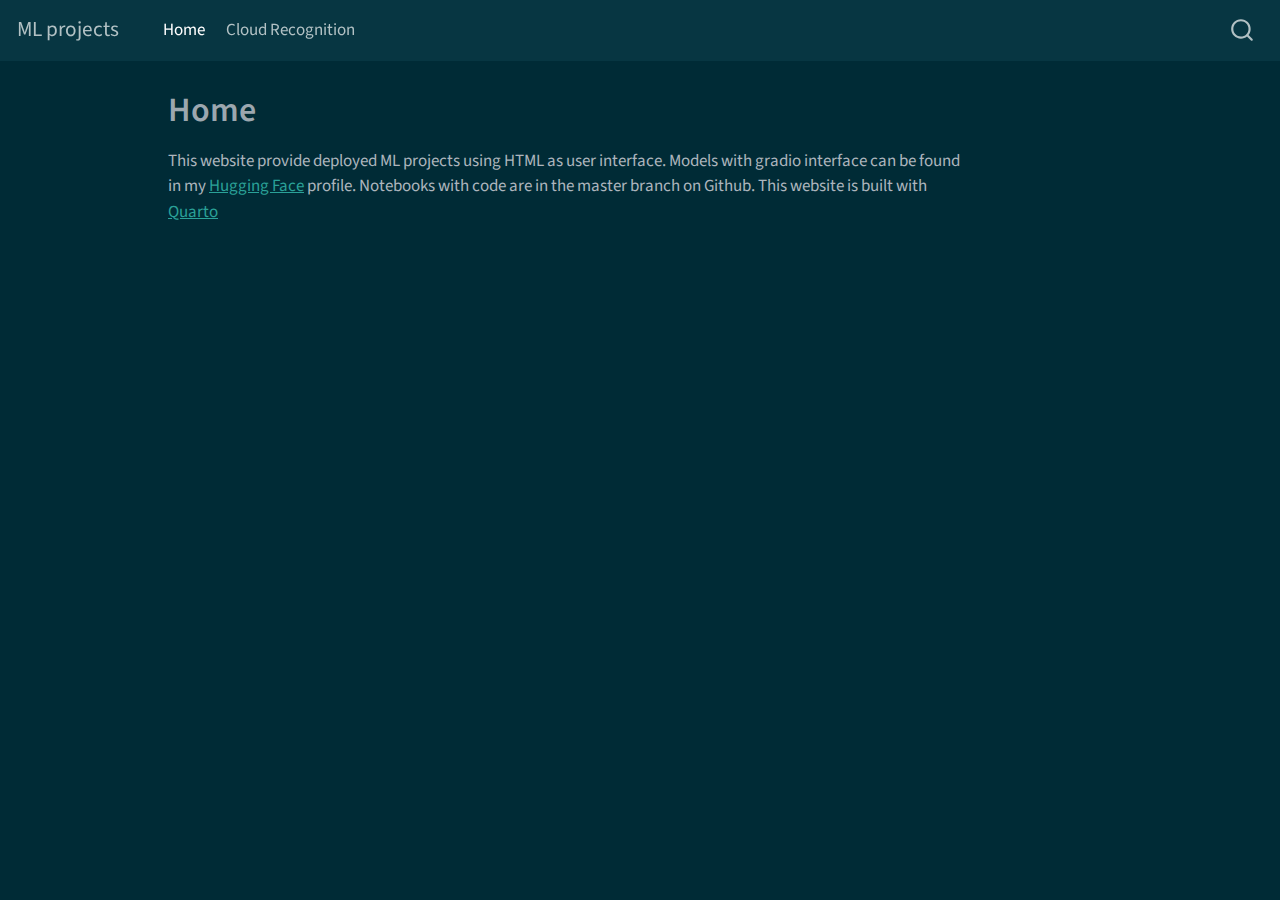
<file: docs/index.html>
<!DOCTYPE html>
<html xmlns="http://www.w3.org/1999/xhtml" lang="en" xml:lang="en"><head>

<meta charset="utf-8">
<meta name="generator" content="quarto-1.3.340">

<meta name="viewport" content="width=device-width, initial-scale=1.0, user-scalable=yes">


<title>ML projects - Home</title>
<style>
code{white-space: pre-wrap;}
span.smallcaps{font-variant: small-caps;}
div.columns{display: flex; gap: min(4vw, 1.5em);}
div.column{flex: auto; overflow-x: auto;}
div.hanging-indent{margin-left: 1.5em; text-indent: -1.5em;}
ul.task-list{list-style: none;}
ul.task-list li input[type="checkbox"] {
  width: 0.8em;
  margin: 0 0.8em 0.2em -1em; /* quarto-specific, see https://github.com/quarto-dev/quarto-cli/issues/4556 */ 
  vertical-align: middle;
}
</style>


<script src="site_libs/quarto-nav/quarto-nav.js"></script>
<script src="site_libs/quarto-nav/headroom.min.js"></script>
<script src="site_libs/clipboard/clipboard.min.js"></script>
<script src="site_libs/quarto-search/autocomplete.umd.js"></script>
<script src="site_libs/quarto-search/fuse.min.js"></script>
<script src="site_libs/quarto-search/quarto-search.js"></script>
<meta name="quarto:offset" content="./">
<script src="site_libs/quarto-html/quarto.js"></script>
<script src="site_libs/quarto-html/popper.min.js"></script>
<script src="site_libs/quarto-html/tippy.umd.min.js"></script>
<script src="site_libs/quarto-html/anchor.min.js"></script>
<link href="site_libs/quarto-html/tippy.css" rel="stylesheet">
<link href="site_libs/quarto-html/quarto-syntax-highlighting-dark.css" rel="stylesheet" id="quarto-text-highlighting-styles">
<script src="site_libs/bootstrap/bootstrap.min.js"></script>
<link href="site_libs/bootstrap/bootstrap-icons.css" rel="stylesheet">
<link href="site_libs/bootstrap/bootstrap.min.css" rel="stylesheet" id="quarto-bootstrap" data-mode="dark">
<script id="quarto-search-options" type="application/json">{
  "location": "navbar",
  "copy-button": false,
  "collapse-after": 3,
  "panel-placement": "end",
  "type": "overlay",
  "limit": 20,
  "language": {
    "search-no-results-text": "No results",
    "search-matching-documents-text": "matching documents",
    "search-copy-link-title": "Copy link to search",
    "search-hide-matches-text": "Hide additional matches",
    "search-more-match-text": "more match in this document",
    "search-more-matches-text": "more matches in this document",
    "search-clear-button-title": "Clear",
    "search-detached-cancel-button-title": "Cancel",
    "search-submit-button-title": "Submit"
  }
}</script>


<link rel="stylesheet" href="styles.css">
</head>

<body class="nav-fixed">

<div id="quarto-search-results"></div>
  <header id="quarto-header" class="headroom fixed-top">
    <nav class="navbar navbar-expand-lg navbar-dark ">
      <div class="navbar-container container-fluid">
      <div class="navbar-brand-container">
    <a class="navbar-brand" href="./index.html">
    <span class="navbar-title">ML projects</span>
    </a>
  </div>
            <div id="quarto-search" class="" title="Search"></div>
          <button class="navbar-toggler" type="button" data-bs-toggle="collapse" data-bs-target="#navbarCollapse" aria-controls="navbarCollapse" aria-expanded="false" aria-label="Toggle navigation" onclick="if (window.quartoToggleHeadroom) { window.quartoToggleHeadroom(); }">
  <span class="navbar-toggler-icon"></span>
</button>
          <div class="collapse navbar-collapse" id="navbarCollapse">
            <ul class="navbar-nav navbar-nav-scroll me-auto">
  <li class="nav-item">
    <a class="nav-link active" href="./index.html" rel="" target="" aria-current="page">
 <span class="menu-text">Home</span></a>
  </li>  
  <li class="nav-item">
    <a class="nav-link" href="./cloudrecognition.html" rel="" target="">
 <span class="menu-text">Cloud Recognition</span></a>
  </li>  
</ul>
            <div class="quarto-navbar-tools ms-auto">
</div>
          </div> <!-- /navcollapse -->
      </div> <!-- /container-fluid -->
    </nav>
</header>
<!-- content -->
<div id="quarto-content" class="quarto-container page-columns page-rows-contents page-layout-article page-navbar">
<!-- sidebar -->
<!-- margin-sidebar -->
    <div id="quarto-margin-sidebar" class="sidebar margin-sidebar">
        
    </div>
<!-- main -->
<main class="content" id="quarto-document-content">

<header id="title-block-header" class="quarto-title-block default">
<div class="quarto-title">
<h1 class="title">Home</h1>
</div>



<div class="quarto-title-meta">

    
  
    
  </div>
  

</header>

<p>This website provide deployed ML projects using HTML as user interface. Models with gradio interface can be found in my <a href="https://huggingface.co/spaces/TATAbox">Hugging Face</a> profile. Notebooks with code are in the master branch on Github. This website is built with <a href="https://quarto.org/">Quarto</a></p>



</main> <!-- /main -->
<script id="quarto-html-after-body" type="application/javascript">
window.document.addEventListener("DOMContentLoaded", function (event) {
  const toggleBodyColorMode = (bsSheetEl) => {
    const mode = bsSheetEl.getAttribute("data-mode");
    const bodyEl = window.document.querySelector("body");
    if (mode === "dark") {
      bodyEl.classList.add("quarto-dark");
      bodyEl.classList.remove("quarto-light");
    } else {
      bodyEl.classList.add("quarto-light");
      bodyEl.classList.remove("quarto-dark");
    }
  }
  const toggleBodyColorPrimary = () => {
    const bsSheetEl = window.document.querySelector("link#quarto-bootstrap");
    if (bsSheetEl) {
      toggleBodyColorMode(bsSheetEl);
    }
  }
  toggleBodyColorPrimary();  
  const icon = "";
  const anchorJS = new window.AnchorJS();
  anchorJS.options = {
    placement: 'right',
    icon: icon
  };
  anchorJS.add('.anchored');
  const isCodeAnnotation = (el) => {
    for (const clz of el.classList) {
      if (clz.startsWith('code-annotation-')) {                     
        return true;
      }
    }
    return false;
  }
  const clipboard = new window.ClipboardJS('.code-copy-button', {
    text: function(trigger) {
      const codeEl = trigger.previousElementSibling.cloneNode(true);
      for (const childEl of codeEl.children) {
        if (isCodeAnnotation(childEl)) {
          childEl.remove();
        }
      }
      return codeEl.innerText;
    }
  });
  clipboard.on('success', function(e) {
    // button target
    const button = e.trigger;
    // don't keep focus
    button.blur();
    // flash "checked"
    button.classList.add('code-copy-button-checked');
    var currentTitle = button.getAttribute("title");
    button.setAttribute("title", "Copied!");
    let tooltip;
    if (window.bootstrap) {
      button.setAttribute("data-bs-toggle", "tooltip");
      button.setAttribute("data-bs-placement", "left");
      button.setAttribute("data-bs-title", "Copied!");
      tooltip = new bootstrap.Tooltip(button, 
        { trigger: "manual", 
          customClass: "code-copy-button-tooltip",
          offset: [0, -8]});
      tooltip.show();    
    }
    setTimeout(function() {
      if (tooltip) {
        tooltip.hide();
        button.removeAttribute("data-bs-title");
        button.removeAttribute("data-bs-toggle");
        button.removeAttribute("data-bs-placement");
      }
      button.setAttribute("title", currentTitle);
      button.classList.remove('code-copy-button-checked');
    }, 1000);
    // clear code selection
    e.clearSelection();
  });
  function tippyHover(el, contentFn) {
    const config = {
      allowHTML: true,
      content: contentFn,
      maxWidth: 500,
      delay: 100,
      arrow: false,
      appendTo: function(el) {
          return el.parentElement;
      },
      interactive: true,
      interactiveBorder: 10,
      theme: 'quarto',
      placement: 'bottom-start'
    };
    window.tippy(el, config); 
  }
  const noterefs = window.document.querySelectorAll('a[role="doc-noteref"]');
  for (var i=0; i<noterefs.length; i++) {
    const ref = noterefs[i];
    tippyHover(ref, function() {
      // use id or data attribute instead here
      let href = ref.getAttribute('data-footnote-href') || ref.getAttribute('href');
      try { href = new URL(href).hash; } catch {}
      const id = href.replace(/^#\/?/, "");
      const note = window.document.getElementById(id);
      return note.innerHTML;
    });
  }
      let selectedAnnoteEl;
      const selectorForAnnotation = ( cell, annotation) => {
        let cellAttr = 'data-code-cell="' + cell + '"';
        let lineAttr = 'data-code-annotation="' +  annotation + '"';
        const selector = 'span[' + cellAttr + '][' + lineAttr + ']';
        return selector;
      }
      const selectCodeLines = (annoteEl) => {
        const doc = window.document;
        const targetCell = annoteEl.getAttribute("data-target-cell");
        const targetAnnotation = annoteEl.getAttribute("data-target-annotation");
        const annoteSpan = window.document.querySelector(selectorForAnnotation(targetCell, targetAnnotation));
        const lines = annoteSpan.getAttribute("data-code-lines").split(",");
        const lineIds = lines.map((line) => {
          return targetCell + "-" + line;
        })
        let top = null;
        let height = null;
        let parent = null;
        if (lineIds.length > 0) {
            //compute the position of the single el (top and bottom and make a div)
            const el = window.document.getElementById(lineIds[0]);
            top = el.offsetTop;
            height = el.offsetHeight;
            parent = el.parentElement.parentElement;
          if (lineIds.length > 1) {
            const lastEl = window.document.getElementById(lineIds[lineIds.length - 1]);
            const bottom = lastEl.offsetTop + lastEl.offsetHeight;
            height = bottom - top;
          }
          if (top !== null && height !== null && parent !== null) {
            // cook up a div (if necessary) and position it 
            let div = window.document.getElementById("code-annotation-line-highlight");
            if (div === null) {
              div = window.document.createElement("div");
              div.setAttribute("id", "code-annotation-line-highlight");
              div.style.position = 'absolute';
              parent.appendChild(div);
            }
            div.style.top = top - 2 + "px";
            div.style.height = height + 4 + "px";
            let gutterDiv = window.document.getElementById("code-annotation-line-highlight-gutter");
            if (gutterDiv === null) {
              gutterDiv = window.document.createElement("div");
              gutterDiv.setAttribute("id", "code-annotation-line-highlight-gutter");
              gutterDiv.style.position = 'absolute';
              const codeCell = window.document.getElementById(targetCell);
              const gutter = codeCell.querySelector('.code-annotation-gutter');
              gutter.appendChild(gutterDiv);
            }
            gutterDiv.style.top = top - 2 + "px";
            gutterDiv.style.height = height + 4 + "px";
          }
          selectedAnnoteEl = annoteEl;
        }
      };
      const unselectCodeLines = () => {
        const elementsIds = ["code-annotation-line-highlight", "code-annotation-line-highlight-gutter"];
        elementsIds.forEach((elId) => {
          const div = window.document.getElementById(elId);
          if (div) {
            div.remove();
          }
        });
        selectedAnnoteEl = undefined;
      };
      // Attach click handler to the DT
      const annoteDls = window.document.querySelectorAll('dt[data-target-cell]');
      for (const annoteDlNode of annoteDls) {
        annoteDlNode.addEventListener('click', (event) => {
          const clickedEl = event.target;
          if (clickedEl !== selectedAnnoteEl) {
            unselectCodeLines();
            const activeEl = window.document.querySelector('dt[data-target-cell].code-annotation-active');
            if (activeEl) {
              activeEl.classList.remove('code-annotation-active');
            }
            selectCodeLines(clickedEl);
            clickedEl.classList.add('code-annotation-active');
          } else {
            // Unselect the line
            unselectCodeLines();
            clickedEl.classList.remove('code-annotation-active');
          }
        });
      }
  const findCites = (el) => {
    const parentEl = el.parentElement;
    if (parentEl) {
      const cites = parentEl.dataset.cites;
      if (cites) {
        return {
          el,
          cites: cites.split(' ')
        };
      } else {
        return findCites(el.parentElement)
      }
    } else {
      return undefined;
    }
  };
  var bibliorefs = window.document.querySelectorAll('a[role="doc-biblioref"]');
  for (var i=0; i<bibliorefs.length; i++) {
    const ref = bibliorefs[i];
    const citeInfo = findCites(ref);
    if (citeInfo) {
      tippyHover(citeInfo.el, function() {
        var popup = window.document.createElement('div');
        citeInfo.cites.forEach(function(cite) {
          var citeDiv = window.document.createElement('div');
          citeDiv.classList.add('hanging-indent');
          citeDiv.classList.add('csl-entry');
          var biblioDiv = window.document.getElementById('ref-' + cite);
          if (biblioDiv) {
            citeDiv.innerHTML = biblioDiv.innerHTML;
          }
          popup.appendChild(citeDiv);
        });
        return popup.innerHTML;
      });
    }
  }
});
</script>
</div> <!-- /content -->



</body></html>
</file>
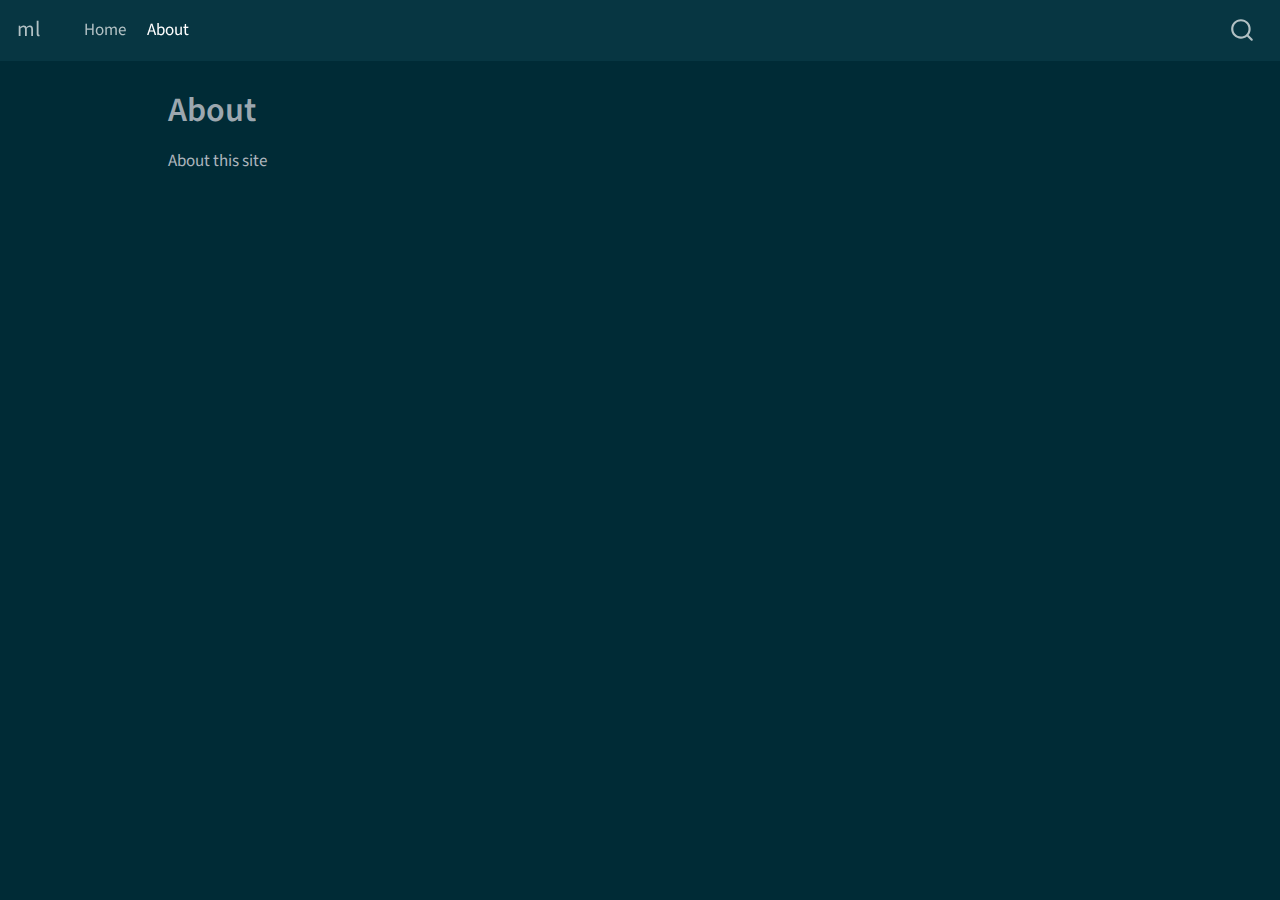
<file: docs/about.html>
<!DOCTYPE html>
<html xmlns="http://www.w3.org/1999/xhtml" lang="en" xml:lang="en"><head>

<meta charset="utf-8">
<meta name="generator" content="quarto-1.3.340">

<meta name="viewport" content="width=device-width, initial-scale=1.0, user-scalable=yes">


<title>ml - About</title>
<style>
code{white-space: pre-wrap;}
span.smallcaps{font-variant: small-caps;}
div.columns{display: flex; gap: min(4vw, 1.5em);}
div.column{flex: auto; overflow-x: auto;}
div.hanging-indent{margin-left: 1.5em; text-indent: -1.5em;}
ul.task-list{list-style: none;}
ul.task-list li input[type="checkbox"] {
  width: 0.8em;
  margin: 0 0.8em 0.2em -1em; /* quarto-specific, see https://github.com/quarto-dev/quarto-cli/issues/4556 */ 
  vertical-align: middle;
}
</style>


<script src="site_libs/quarto-nav/quarto-nav.js"></script>
<script src="site_libs/quarto-nav/headroom.min.js"></script>
<script src="site_libs/clipboard/clipboard.min.js"></script>
<script src="site_libs/quarto-search/autocomplete.umd.js"></script>
<script src="site_libs/quarto-search/fuse.min.js"></script>
<script src="site_libs/quarto-search/quarto-search.js"></script>
<meta name="quarto:offset" content="./">
<script src="site_libs/quarto-html/quarto.js"></script>
<script src="site_libs/quarto-html/popper.min.js"></script>
<script src="site_libs/quarto-html/tippy.umd.min.js"></script>
<script src="site_libs/quarto-html/anchor.min.js"></script>
<link href="site_libs/quarto-html/tippy.css" rel="stylesheet">
<link href="site_libs/quarto-html/quarto-syntax-highlighting.css" rel="stylesheet" id="quarto-text-highlighting-styles">
<script src="site_libs/bootstrap/bootstrap.min.js"></script>
<link href="site_libs/bootstrap/bootstrap-icons.css" rel="stylesheet">
<link href="site_libs/bootstrap/bootstrap.min.css" rel="stylesheet" id="quarto-bootstrap" data-mode="light">
<script id="quarto-search-options" type="application/json">{
  "location": "navbar",
  "copy-button": false,
  "collapse-after": 3,
  "panel-placement": "end",
  "type": "overlay",
  "limit": 20,
  "language": {
    "search-no-results-text": "No results",
    "search-matching-documents-text": "matching documents",
    "search-copy-link-title": "Copy link to search",
    "search-hide-matches-text": "Hide additional matches",
    "search-more-match-text": "more match in this document",
    "search-more-matches-text": "more matches in this document",
    "search-clear-button-title": "Clear",
    "search-detached-cancel-button-title": "Cancel",
    "search-submit-button-title": "Submit"
  }
}</script>


<link rel="stylesheet" href="styles.css">
</head>

<body class="nav-fixed">

<div id="quarto-search-results"></div>
  <header id="quarto-header" class="headroom fixed-top">
    <nav class="navbar navbar-expand-lg navbar-dark ">
      <div class="navbar-container container-fluid">
      <div class="navbar-brand-container">
    <a class="navbar-brand" href="./index.html">
    <span class="navbar-title">ml</span>
    </a>
  </div>
            <div id="quarto-search" class="" title="Search"></div>
          <button class="navbar-toggler" type="button" data-bs-toggle="collapse" data-bs-target="#navbarCollapse" aria-controls="navbarCollapse" aria-expanded="false" aria-label="Toggle navigation" onclick="if (window.quartoToggleHeadroom) { window.quartoToggleHeadroom(); }">
  <span class="navbar-toggler-icon"></span>
</button>
          <div class="collapse navbar-collapse" id="navbarCollapse">
            <ul class="navbar-nav navbar-nav-scroll me-auto">
  <li class="nav-item">
    <a class="nav-link" href="./index.html" rel="" target="">
 <span class="menu-text">Home</span></a>
  </li>  
  <li class="nav-item">
    <a class="nav-link active" href="./about.html" rel="" target="" aria-current="page">
 <span class="menu-text">About</span></a>
  </li>  
</ul>
            <div class="quarto-navbar-tools ms-auto">
</div>
          </div> <!-- /navcollapse -->
      </div> <!-- /container-fluid -->
    </nav>
</header>
<!-- content -->
<div id="quarto-content" class="quarto-container page-columns page-rows-contents page-layout-article page-navbar">
<!-- sidebar -->
<!-- margin-sidebar -->
    <div id="quarto-margin-sidebar" class="sidebar margin-sidebar">
        
    </div>
<!-- main -->
<main class="content" id="quarto-document-content">

<header id="title-block-header" class="quarto-title-block default">
<div class="quarto-title">
<h1 class="title">About</h1>
</div>



<div class="quarto-title-meta">

    
  
    
  </div>
  

</header>

<p>About this site</p>



</main> <!-- /main -->
<script id="quarto-html-after-body" type="application/javascript">
window.document.addEventListener("DOMContentLoaded", function (event) {
  const toggleBodyColorMode = (bsSheetEl) => {
    const mode = bsSheetEl.getAttribute("data-mode");
    const bodyEl = window.document.querySelector("body");
    if (mode === "dark") {
      bodyEl.classList.add("quarto-dark");
      bodyEl.classList.remove("quarto-light");
    } else {
      bodyEl.classList.add("quarto-light");
      bodyEl.classList.remove("quarto-dark");
    }
  }
  const toggleBodyColorPrimary = () => {
    const bsSheetEl = window.document.querySelector("link#quarto-bootstrap");
    if (bsSheetEl) {
      toggleBodyColorMode(bsSheetEl);
    }
  }
  toggleBodyColorPrimary();  
  const icon = "";
  const anchorJS = new window.AnchorJS();
  anchorJS.options = {
    placement: 'right',
    icon: icon
  };
  anchorJS.add('.anchored');
  const isCodeAnnotation = (el) => {
    for (const clz of el.classList) {
      if (clz.startsWith('code-annotation-')) {                     
        return true;
      }
    }
    return false;
  }
  const clipboard = new window.ClipboardJS('.code-copy-button', {
    text: function(trigger) {
      const codeEl = trigger.previousElementSibling.cloneNode(true);
      for (const childEl of codeEl.children) {
        if (isCodeAnnotation(childEl)) {
          childEl.remove();
        }
      }
      return codeEl.innerText;
    }
  });
  clipboard.on('success', function(e) {
    // button target
    const button = e.trigger;
    // don't keep focus
    button.blur();
    // flash "checked"
    button.classList.add('code-copy-button-checked');
    var currentTitle = button.getAttribute("title");
    button.setAttribute("title", "Copied!");
    let tooltip;
    if (window.bootstrap) {
      button.setAttribute("data-bs-toggle", "tooltip");
      button.setAttribute("data-bs-placement", "left");
      button.setAttribute("data-bs-title", "Copied!");
      tooltip = new bootstrap.Tooltip(button, 
        { trigger: "manual", 
          customClass: "code-copy-button-tooltip",
          offset: [0, -8]});
      tooltip.show();    
    }
    setTimeout(function() {
      if (tooltip) {
        tooltip.hide();
        button.removeAttribute("data-bs-title");
        button.removeAttribute("data-bs-toggle");
        button.removeAttribute("data-bs-placement");
      }
      button.setAttribute("title", currentTitle);
      button.classList.remove('code-copy-button-checked');
    }, 1000);
    // clear code selection
    e.clearSelection();
  });
  function tippyHover(el, contentFn) {
    const config = {
      allowHTML: true,
      content: contentFn,
      maxWidth: 500,
      delay: 100,
      arrow: false,
      appendTo: function(el) {
          return el.parentElement;
      },
      interactive: true,
      interactiveBorder: 10,
      theme: 'quarto',
      placement: 'bottom-start'
    };
    window.tippy(el, config); 
  }
  const noterefs = window.document.querySelectorAll('a[role="doc-noteref"]');
  for (var i=0; i<noterefs.length; i++) {
    const ref = noterefs[i];
    tippyHover(ref, function() {
      // use id or data attribute instead here
      let href = ref.getAttribute('data-footnote-href') || ref.getAttribute('href');
      try { href = new URL(href).hash; } catch {}
      const id = href.replace(/^#\/?/, "");
      const note = window.document.getElementById(id);
      return note.innerHTML;
    });
  }
      let selectedAnnoteEl;
      const selectorForAnnotation = ( cell, annotation) => {
        let cellAttr = 'data-code-cell="' + cell + '"';
        let lineAttr = 'data-code-annotation="' +  annotation + '"';
        const selector = 'span[' + cellAttr + '][' + lineAttr + ']';
        return selector;
      }
      const selectCodeLines = (annoteEl) => {
        const doc = window.document;
        const targetCell = annoteEl.getAttribute("data-target-cell");
        const targetAnnotation = annoteEl.getAttribute("data-target-annotation");
        const annoteSpan = window.document.querySelector(selectorForAnnotation(targetCell, targetAnnotation));
        const lines = annoteSpan.getAttribute("data-code-lines").split(",");
        const lineIds = lines.map((line) => {
          return targetCell + "-" + line;
        })
        let top = null;
        let height = null;
        let parent = null;
        if (lineIds.length > 0) {
            //compute the position of the single el (top and bottom and make a div)
            const el = window.document.getElementById(lineIds[0]);
            top = el.offsetTop;
            height = el.offsetHeight;
            parent = el.parentElement.parentElement;
          if (lineIds.length > 1) {
            const lastEl = window.document.getElementById(lineIds[lineIds.length - 1]);
            const bottom = lastEl.offsetTop + lastEl.offsetHeight;
            height = bottom - top;
          }
          if (top !== null && height !== null && parent !== null) {
            // cook up a div (if necessary) and position it 
            let div = window.document.getElementById("code-annotation-line-highlight");
            if (div === null) {
              div = window.document.createElement("div");
              div.setAttribute("id", "code-annotation-line-highlight");
              div.style.position = 'absolute';
              parent.appendChild(div);
            }
            div.style.top = top - 2 + "px";
            div.style.height = height + 4 + "px";
            let gutterDiv = window.document.getElementById("code-annotation-line-highlight-gutter");
            if (gutterDiv === null) {
              gutterDiv = window.document.createElement("div");
              gutterDiv.setAttribute("id", "code-annotation-line-highlight-gutter");
              gutterDiv.style.position = 'absolute';
              const codeCell = window.document.getElementById(targetCell);
              const gutter = codeCell.querySelector('.code-annotation-gutter');
              gutter.appendChild(gutterDiv);
            }
            gutterDiv.style.top = top - 2 + "px";
            gutterDiv.style.height = height + 4 + "px";
          }
          selectedAnnoteEl = annoteEl;
        }
      };
      const unselectCodeLines = () => {
        const elementsIds = ["code-annotation-line-highlight", "code-annotation-line-highlight-gutter"];
        elementsIds.forEach((elId) => {
          const div = window.document.getElementById(elId);
          if (div) {
            div.remove();
          }
        });
        selectedAnnoteEl = undefined;
      };
      // Attach click handler to the DT
      const annoteDls = window.document.querySelectorAll('dt[data-target-cell]');
      for (const annoteDlNode of annoteDls) {
        annoteDlNode.addEventListener('click', (event) => {
          const clickedEl = event.target;
          if (clickedEl !== selectedAnnoteEl) {
            unselectCodeLines();
            const activeEl = window.document.querySelector('dt[data-target-cell].code-annotation-active');
            if (activeEl) {
              activeEl.classList.remove('code-annotation-active');
            }
            selectCodeLines(clickedEl);
            clickedEl.classList.add('code-annotation-active');
          } else {
            // Unselect the line
            unselectCodeLines();
            clickedEl.classList.remove('code-annotation-active');
          }
        });
      }
  const findCites = (el) => {
    const parentEl = el.parentElement;
    if (parentEl) {
      const cites = parentEl.dataset.cites;
      if (cites) {
        return {
          el,
          cites: cites.split(' ')
        };
      } else {
        return findCites(el.parentElement)
      }
    } else {
      return undefined;
    }
  };
  var bibliorefs = window.document.querySelectorAll('a[role="doc-biblioref"]');
  for (var i=0; i<bibliorefs.length; i++) {
    const ref = bibliorefs[i];
    const citeInfo = findCites(ref);
    if (citeInfo) {
      tippyHover(citeInfo.el, function() {
        var popup = window.document.createElement('div');
        citeInfo.cites.forEach(function(cite) {
          var citeDiv = window.document.createElement('div');
          citeDiv.classList.add('hanging-indent');
          citeDiv.classList.add('csl-entry');
          var biblioDiv = window.document.getElementById('ref-' + cite);
          if (biblioDiv) {
            citeDiv.innerHTML = biblioDiv.innerHTML;
          }
          popup.appendChild(citeDiv);
        });
        return popup.innerHTML;
      });
    }
  }
});
</script>
</div> <!-- /content -->



</body></html>
</file>
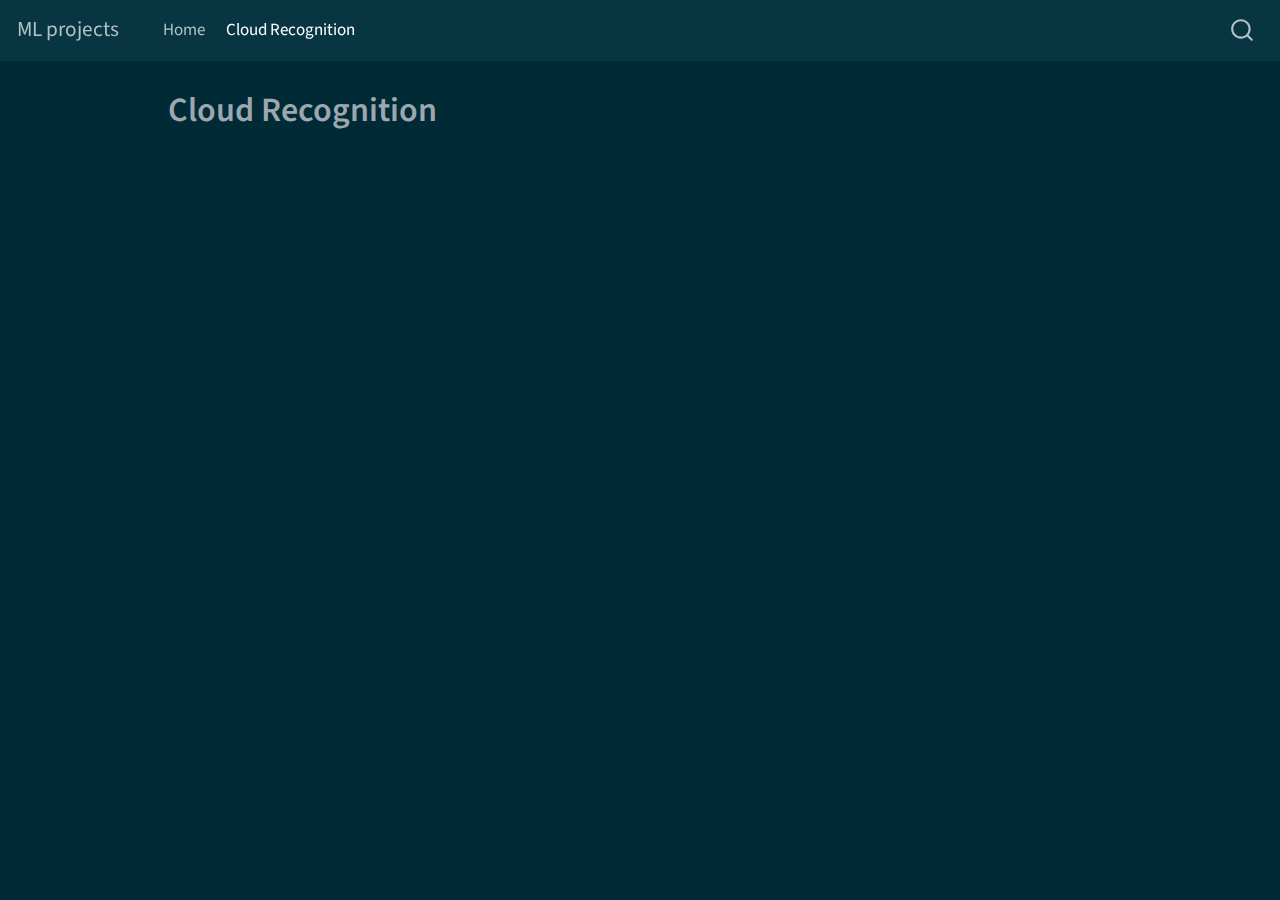
<file: docs/cloudrecognition.html>
<!DOCTYPE html>
<html xmlns="http://www.w3.org/1999/xhtml" lang="en" xml:lang="en"><head>

<meta charset="utf-8">
<meta name="generator" content="quarto-1.3.340">

<meta name="viewport" content="width=device-width, initial-scale=1.0, user-scalable=yes">


<title>ML projects - Cloud Recognition</title>
<style>
code{white-space: pre-wrap;}
span.smallcaps{font-variant: small-caps;}
div.columns{display: flex; gap: min(4vw, 1.5em);}
div.column{flex: auto; overflow-x: auto;}
div.hanging-indent{margin-left: 1.5em; text-indent: -1.5em;}
ul.task-list{list-style: none;}
ul.task-list li input[type="checkbox"] {
  width: 0.8em;
  margin: 0 0.8em 0.2em -1em; /* quarto-specific, see https://github.com/quarto-dev/quarto-cli/issues/4556 */ 
  vertical-align: middle;
}
</style>


<script src="site_libs/quarto-nav/quarto-nav.js"></script>
<script src="site_libs/quarto-nav/headroom.min.js"></script>
<script src="site_libs/clipboard/clipboard.min.js"></script>
<script src="site_libs/quarto-search/autocomplete.umd.js"></script>
<script src="site_libs/quarto-search/fuse.min.js"></script>
<script src="site_libs/quarto-search/quarto-search.js"></script>
<meta name="quarto:offset" content="./">
<script src="site_libs/quarto-html/quarto.js"></script>
<script src="site_libs/quarto-html/popper.min.js"></script>
<script src="site_libs/quarto-html/tippy.umd.min.js"></script>
<script src="site_libs/quarto-html/anchor.min.js"></script>
<link href="site_libs/quarto-html/tippy.css" rel="stylesheet">
<link href="site_libs/quarto-html/quarto-syntax-highlighting-dark.css" rel="stylesheet" id="quarto-text-highlighting-styles">
<script src="site_libs/bootstrap/bootstrap.min.js"></script>
<link href="site_libs/bootstrap/bootstrap-icons.css" rel="stylesheet">
<link href="site_libs/bootstrap/bootstrap.min.css" rel="stylesheet" id="quarto-bootstrap" data-mode="dark">
<script id="quarto-search-options" type="application/json">{
  "location": "navbar",
  "copy-button": false,
  "collapse-after": 3,
  "panel-placement": "end",
  "type": "overlay",
  "limit": 20,
  "language": {
    "search-no-results-text": "No results",
    "search-matching-documents-text": "matching documents",
    "search-copy-link-title": "Copy link to search",
    "search-hide-matches-text": "Hide additional matches",
    "search-more-match-text": "more match in this document",
    "search-more-matches-text": "more matches in this document",
    "search-clear-button-title": "Clear",
    "search-detached-cancel-button-title": "Cancel",
    "search-submit-button-title": "Submit"
  }
}</script>


<link rel="stylesheet" href="styles.css">
</head>

<body class="nav-fixed">

<div id="quarto-search-results"></div>
  <header id="quarto-header" class="headroom fixed-top">
    <nav class="navbar navbar-expand-lg navbar-dark ">
      <div class="navbar-container container-fluid">
      <div class="navbar-brand-container">
    <a class="navbar-brand" href="./index.html">
    <span class="navbar-title">ML projects</span>
    </a>
  </div>
            <div id="quarto-search" class="" title="Search"></div>
          <button class="navbar-toggler" type="button" data-bs-toggle="collapse" data-bs-target="#navbarCollapse" aria-controls="navbarCollapse" aria-expanded="false" aria-label="Toggle navigation" onclick="if (window.quartoToggleHeadroom) { window.quartoToggleHeadroom(); }">
  <span class="navbar-toggler-icon"></span>
</button>
          <div class="collapse navbar-collapse" id="navbarCollapse">
            <ul class="navbar-nav navbar-nav-scroll me-auto">
  <li class="nav-item">
    <a class="nav-link" href="./index.html" rel="" target="">
 <span class="menu-text">Home</span></a>
  </li>  
  <li class="nav-item">
    <a class="nav-link active" href="./cloudrecognition.html" rel="" target="" aria-current="page">
 <span class="menu-text">Cloud Recognition</span></a>
  </li>  
</ul>
            <div class="quarto-navbar-tools ms-auto">
</div>
          </div> <!-- /navcollapse -->
      </div> <!-- /container-fluid -->
    </nav>
</header>
<!-- content -->
<div id="quarto-content" class="quarto-container page-columns page-rows-contents page-layout-article page-navbar">
<!-- sidebar -->
<!-- margin-sidebar -->
    <div id="quarto-margin-sidebar" class="sidebar margin-sidebar">
        
    </div>
<!-- main -->
<main class="content" id="quarto-document-content">

<header id="title-block-header" class="quarto-title-block default">
<div class="quarto-title">
<h1 class="title">Cloud Recognition</h1>
</div>



<div class="quarto-title-meta">

    
  
    
  </div>
  

</header>

<iframe src="https://tatabox-cloudrecognition.hf.space" frameborder="0" width="850" height="450">
</iframe>



</main> <!-- /main -->
<script id="quarto-html-after-body" type="application/javascript">
window.document.addEventListener("DOMContentLoaded", function (event) {
  const toggleBodyColorMode = (bsSheetEl) => {
    const mode = bsSheetEl.getAttribute("data-mode");
    const bodyEl = window.document.querySelector("body");
    if (mode === "dark") {
      bodyEl.classList.add("quarto-dark");
      bodyEl.classList.remove("quarto-light");
    } else {
      bodyEl.classList.add("quarto-light");
      bodyEl.classList.remove("quarto-dark");
    }
  }
  const toggleBodyColorPrimary = () => {
    const bsSheetEl = window.document.querySelector("link#quarto-bootstrap");
    if (bsSheetEl) {
      toggleBodyColorMode(bsSheetEl);
    }
  }
  toggleBodyColorPrimary();  
  const icon = "";
  const anchorJS = new window.AnchorJS();
  anchorJS.options = {
    placement: 'right',
    icon: icon
  };
  anchorJS.add('.anchored');
  const isCodeAnnotation = (el) => {
    for (const clz of el.classList) {
      if (clz.startsWith('code-annotation-')) {                     
        return true;
      }
    }
    return false;
  }
  const clipboard = new window.ClipboardJS('.code-copy-button', {
    text: function(trigger) {
      const codeEl = trigger.previousElementSibling.cloneNode(true);
      for (const childEl of codeEl.children) {
        if (isCodeAnnotation(childEl)) {
          childEl.remove();
        }
      }
      return codeEl.innerText;
    }
  });
  clipboard.on('success', function(e) {
    // button target
    const button = e.trigger;
    // don't keep focus
    button.blur();
    // flash "checked"
    button.classList.add('code-copy-button-checked');
    var currentTitle = button.getAttribute("title");
    button.setAttribute("title", "Copied!");
    let tooltip;
    if (window.bootstrap) {
      button.setAttribute("data-bs-toggle", "tooltip");
      button.setAttribute("data-bs-placement", "left");
      button.setAttribute("data-bs-title", "Copied!");
      tooltip = new bootstrap.Tooltip(button, 
        { trigger: "manual", 
          customClass: "code-copy-button-tooltip",
          offset: [0, -8]});
      tooltip.show();    
    }
    setTimeout(function() {
      if (tooltip) {
        tooltip.hide();
        button.removeAttribute("data-bs-title");
        button.removeAttribute("data-bs-toggle");
        button.removeAttribute("data-bs-placement");
      }
      button.setAttribute("title", currentTitle);
      button.classList.remove('code-copy-button-checked');
    }, 1000);
    // clear code selection
    e.clearSelection();
  });
  function tippyHover(el, contentFn) {
    const config = {
      allowHTML: true,
      content: contentFn,
      maxWidth: 500,
      delay: 100,
      arrow: false,
      appendTo: function(el) {
          return el.parentElement;
      },
      interactive: true,
      interactiveBorder: 10,
      theme: 'quarto',
      placement: 'bottom-start'
    };
    window.tippy(el, config); 
  }
  const noterefs = window.document.querySelectorAll('a[role="doc-noteref"]');
  for (var i=0; i<noterefs.length; i++) {
    const ref = noterefs[i];
    tippyHover(ref, function() {
      // use id or data attribute instead here
      let href = ref.getAttribute('data-footnote-href') || ref.getAttribute('href');
      try { href = new URL(href).hash; } catch {}
      const id = href.replace(/^#\/?/, "");
      const note = window.document.getElementById(id);
      return note.innerHTML;
    });
  }
      let selectedAnnoteEl;
      const selectorForAnnotation = ( cell, annotation) => {
        let cellAttr = 'data-code-cell="' + cell + '"';
        let lineAttr = 'data-code-annotation="' +  annotation + '"';
        const selector = 'span[' + cellAttr + '][' + lineAttr + ']';
        return selector;
      }
      const selectCodeLines = (annoteEl) => {
        const doc = window.document;
        const targetCell = annoteEl.getAttribute("data-target-cell");
        const targetAnnotation = annoteEl.getAttribute("data-target-annotation");
        const annoteSpan = window.document.querySelector(selectorForAnnotation(targetCell, targetAnnotation));
        const lines = annoteSpan.getAttribute("data-code-lines").split(",");
        const lineIds = lines.map((line) => {
          return targetCell + "-" + line;
        })
        let top = null;
        let height = null;
        let parent = null;
        if (lineIds.length > 0) {
            //compute the position of the single el (top and bottom and make a div)
            const el = window.document.getElementById(lineIds[0]);
            top = el.offsetTop;
            height = el.offsetHeight;
            parent = el.parentElement.parentElement;
          if (lineIds.length > 1) {
            const lastEl = window.document.getElementById(lineIds[lineIds.length - 1]);
            const bottom = lastEl.offsetTop + lastEl.offsetHeight;
            height = bottom - top;
          }
          if (top !== null && height !== null && parent !== null) {
            // cook up a div (if necessary) and position it 
            let div = window.document.getElementById("code-annotation-line-highlight");
            if (div === null) {
              div = window.document.createElement("div");
              div.setAttribute("id", "code-annotation-line-highlight");
              div.style.position = 'absolute';
              parent.appendChild(div);
            }
            div.style.top = top - 2 + "px";
            div.style.height = height + 4 + "px";
            let gutterDiv = window.document.getElementById("code-annotation-line-highlight-gutter");
            if (gutterDiv === null) {
              gutterDiv = window.document.createElement("div");
              gutterDiv.setAttribute("id", "code-annotation-line-highlight-gutter");
              gutterDiv.style.position = 'absolute';
              const codeCell = window.document.getElementById(targetCell);
              const gutter = codeCell.querySelector('.code-annotation-gutter');
              gutter.appendChild(gutterDiv);
            }
            gutterDiv.style.top = top - 2 + "px";
            gutterDiv.style.height = height + 4 + "px";
          }
          selectedAnnoteEl = annoteEl;
        }
      };
      const unselectCodeLines = () => {
        const elementsIds = ["code-annotation-line-highlight", "code-annotation-line-highlight-gutter"];
        elementsIds.forEach((elId) => {
          const div = window.document.getElementById(elId);
          if (div) {
            div.remove();
          }
        });
        selectedAnnoteEl = undefined;
      };
      // Attach click handler to the DT
      const annoteDls = window.document.querySelectorAll('dt[data-target-cell]');
      for (const annoteDlNode of annoteDls) {
        annoteDlNode.addEventListener('click', (event) => {
          const clickedEl = event.target;
          if (clickedEl !== selectedAnnoteEl) {
            unselectCodeLines();
            const activeEl = window.document.querySelector('dt[data-target-cell].code-annotation-active');
            if (activeEl) {
              activeEl.classList.remove('code-annotation-active');
            }
            selectCodeLines(clickedEl);
            clickedEl.classList.add('code-annotation-active');
          } else {
            // Unselect the line
            unselectCodeLines();
            clickedEl.classList.remove('code-annotation-active');
          }
        });
      }
  const findCites = (el) => {
    const parentEl = el.parentElement;
    if (parentEl) {
      const cites = parentEl.dataset.cites;
      if (cites) {
        return {
          el,
          cites: cites.split(' ')
        };
      } else {
        return findCites(el.parentElement)
      }
    } else {
      return undefined;
    }
  };
  var bibliorefs = window.document.querySelectorAll('a[role="doc-biblioref"]');
  for (var i=0; i<bibliorefs.length; i++) {
    const ref = bibliorefs[i];
    const citeInfo = findCites(ref);
    if (citeInfo) {
      tippyHover(citeInfo.el, function() {
        var popup = window.document.createElement('div');
        citeInfo.cites.forEach(function(cite) {
          var citeDiv = window.document.createElement('div');
          citeDiv.classList.add('hanging-indent');
          citeDiv.classList.add('csl-entry');
          var biblioDiv = window.document.getElementById('ref-' + cite);
          if (biblioDiv) {
            citeDiv.innerHTML = biblioDiv.innerHTML;
          }
          popup.appendChild(citeDiv);
        });
        return popup.innerHTML;
      });
    }
  }
});
</script>
</div> <!-- /content -->



</body></html>
</file>
<file: docs/site_libs/quarto-html/tippy.css>
.tippy-box[data-animation=fade][data-state=hidden]{opacity:0}[data-tippy-root]{max-width:calc(100vw - 10px)}.tippy-box{position:relative;background-color:#333;color:#fff;border-radius:4px;font-size:14px;line-height:1.4;white-space:normal;outline:0;transition-property:transform,visibility,opacity}.tippy-box[data-placement^=top]>.tippy-arrow{bottom:0}.tippy-box[data-placement^=top]>.tippy-arrow:before{bottom:-7px;left:0;border-width:8px 8px 0;border-top-color:initial;transform-origin:center top}.tippy-box[data-placement^=bottom]>.tippy-arrow{top:0}.tippy-box[data-placement^=bottom]>.tippy-arrow:before{top:-7px;left:0;border-width:0 8px 8px;border-bottom-color:initial;transform-origin:center bottom}.tippy-box[data-placement^=left]>.tippy-arrow{right:0}.tippy-box[data-placement^=left]>.tippy-arrow:before{border-width:8px 0 8px 8px;border-left-color:initial;right:-7px;transform-origin:center left}.tippy-box[data-placement^=right]>.tippy-arrow{left:0}.tippy-box[data-placement^=right]>.tippy-arrow:before{left:-7px;border-width:8px 8px 8px 0;border-right-color:initial;transform-origin:center right}.tippy-box[data-inertia][data-state=visible]{transition-timing-function:cubic-bezier(.54,1.5,.38,1.11)}.tippy-arrow{width:16px;height:16px;color:#333}.tippy-arrow:before{content:"";position:absolute;border-color:transparent;border-style:solid}.tippy-content{position:relative;padding:5px 9px;z-index:1}
</file>
<file: docs/site_libs/quarto-html/quarto-syntax-highlighting-dark.css>
/* quarto syntax highlight colors */
:root {
  --quarto-hl-al-color: #f07178;
  --quarto-hl-an-color: #d4d0ab;
  --quarto-hl-at-color: #00e0e0;
  --quarto-hl-bn-color: #d4d0ab;
  --quarto-hl-bu-color: #abe338;
  --quarto-hl-ch-color: #abe338;
  --quarto-hl-co-color: #f8f8f2;
  --quarto-hl-cv-color: #ffd700;
  --quarto-hl-cn-color: #ffd700;
  --quarto-hl-cf-color: #ffa07a;
  --quarto-hl-dt-color: #ffa07a;
  --quarto-hl-dv-color: #d4d0ab;
  --quarto-hl-do-color: #f8f8f2;
  --quarto-hl-er-color: #f07178;
  --quarto-hl-ex-color: #00e0e0;
  --quarto-hl-fl-color: #d4d0ab;
  --quarto-hl-fu-color: #ffa07a;
  --quarto-hl-im-color: #abe338;
  --quarto-hl-in-color: #d4d0ab;
  --quarto-hl-kw-color: #ffa07a;
  --quarto-hl-op-color: #ffa07a;
  --quarto-hl-ot-color: #00e0e0;
  --quarto-hl-pp-color: #dcc6e0;
  --quarto-hl-re-color: #00e0e0;
  --quarto-hl-sc-color: #abe338;
  --quarto-hl-ss-color: #abe338;
  --quarto-hl-st-color: #abe338;
  --quarto-hl-va-color: #00e0e0;
  --quarto-hl-vs-color: #abe338;
  --quarto-hl-wa-color: #dcc6e0;
}

/* other quarto variables */
:root {
  --quarto-font-monospace: SFMono-Regular, Menlo, Monaco, Consolas, "Liberation Mono", "Courier New", monospace;
}

code span.al {
  background-color: #2a0f15;
  font-weight: bold;
  color: #f07178;
}

code span.an {
  color: #d4d0ab;
}

code span.at {
  color: #00e0e0;
}

code span.bn {
  color: #d4d0ab;
}

code span.bu {
  color: #abe338;
}

code span.ch {
  color: #abe338;
}

code span.co {
  font-style: italic;
  color: #f8f8f2;
}

code span.cv {
  color: #ffd700;
}

code span.cn {
  color: #ffd700;
}

code span.cf {
  font-weight: bold;
  color: #ffa07a;
}

code span.dt {
  color: #ffa07a;
}

code span.dv {
  color: #d4d0ab;
}

code span.do {
  color: #f8f8f2;
}

code span.er {
  color: #f07178;
  text-decoration: underline;
}

code span.ex {
  font-weight: bold;
  color: #00e0e0;
}

code span.fl {
  color: #d4d0ab;
}

code span.fu {
  color: #ffa07a;
}

code span.im {
  color: #abe338;
}

code span.in {
  color: #d4d0ab;
}

code span.kw {
  font-weight: bold;
  color: #ffa07a;
}

pre > code.sourceCode > span {
  color: #f8f8f2;
}

code span {
  color: #f8f8f2;
}

code.sourceCode > span {
  color: #f8f8f2;
}

div.sourceCode,
div.sourceCode pre.sourceCode {
  color: #f8f8f2;
}

code span.op {
  color: #ffa07a;
}

code span.ot {
  color: #00e0e0;
}

code span.pp {
  color: #dcc6e0;
}

code span.re {
  background-color: #f8f8f2;
  color: #00e0e0;
}

code span.sc {
  color: #abe338;
}

code span.ss {
  color: #abe338;
}

code span.st {
  color: #abe338;
}

code span.va {
  color: #00e0e0;
}

code span.vs {
  color: #abe338;
}

code span.wa {
  color: #dcc6e0;
}

.prevent-inlining {
  content: "</";
}

/*# sourceMappingURL=935a306eefa94366c21e1a970dddb765.css.map */
</file>
<file: docs/styles.css>
/* css styles */
</file>
<file: docs/site_libs/quarto-html/quarto-syntax-highlighting.css>
/* quarto syntax highlight colors */
:root {
  --quarto-hl-ot-color: #003B4F;
  --quarto-hl-at-color: #657422;
  --quarto-hl-ss-color: #20794D;
  --quarto-hl-an-color: #5E5E5E;
  --quarto-hl-fu-color: #4758AB;
  --quarto-hl-st-color: #20794D;
  --quarto-hl-cf-color: #003B4F;
  --quarto-hl-op-color: #5E5E5E;
  --quarto-hl-er-color: #AD0000;
  --quarto-hl-bn-color: #AD0000;
  --quarto-hl-al-color: #AD0000;
  --quarto-hl-va-color: #111111;
  --quarto-hl-bu-color: inherit;
  --quarto-hl-ex-color: inherit;
  --quarto-hl-pp-color: #AD0000;
  --quarto-hl-in-color: #5E5E5E;
  --quarto-hl-vs-color: #20794D;
  --quarto-hl-wa-color: #5E5E5E;
  --quarto-hl-do-color: #5E5E5E;
  --quarto-hl-im-color: #00769E;
  --quarto-hl-ch-color: #20794D;
  --quarto-hl-dt-color: #AD0000;
  --quarto-hl-fl-color: #AD0000;
  --quarto-hl-co-color: #5E5E5E;
  --quarto-hl-cv-color: #5E5E5E;
  --quarto-hl-cn-color: #8f5902;
  --quarto-hl-sc-color: #5E5E5E;
  --quarto-hl-dv-color: #AD0000;
  --quarto-hl-kw-color: #003B4F;
}

/* other quarto variables */
:root {
  --quarto-font-monospace: SFMono-Regular, Menlo, Monaco, Consolas, "Liberation Mono", "Courier New", monospace;
}

pre > code.sourceCode > span {
  color: #003B4F;
}

code span {
  color: #003B4F;
}

code.sourceCode > span {
  color: #003B4F;
}

div.sourceCode,
div.sourceCode pre.sourceCode {
  color: #003B4F;
}

code span.ot {
  color: #003B4F;
  font-style: inherit;
}

code span.at {
  color: #657422;
  font-style: inherit;
}

code span.ss {
  color: #20794D;
  font-style: inherit;
}

code span.an {
  color: #5E5E5E;
  font-style: inherit;
}

code span.fu {
  color: #4758AB;
  font-style: inherit;
}

code span.st {
  color: #20794D;
  font-style: inherit;
}

code span.cf {
  color: #003B4F;
  font-style: inherit;
}

code span.op {
  color: #5E5E5E;
  font-style: inherit;
}

code span.er {
  color: #AD0000;
  font-style: inherit;
}

code span.bn {
  color: #AD0000;
  font-style: inherit;
}

code span.al {
  color: #AD0000;
  font-style: inherit;
}

code span.va {
  color: #111111;
  font-style: inherit;
}

code span.bu {
  font-style: inherit;
}

code span.ex {
  font-style: inherit;
}

code span.pp {
  color: #AD0000;
  font-style: inherit;
}

code span.in {
  color: #5E5E5E;
  font-style: inherit;
}

code span.vs {
  color: #20794D;
  font-style: inherit;
}

code span.wa {
  color: #5E5E5E;
  font-style: italic;
}

code span.do {
  color: #5E5E5E;
  font-style: italic;
}

code span.im {
  color: #00769E;
  font-style: inherit;
}

code span.ch {
  color: #20794D;
  font-style: inherit;
}

code span.dt {
  color: #AD0000;
  font-style: inherit;
}

code span.fl {
  color: #AD0000;
  font-style: inherit;
}

code span.co {
  color: #5E5E5E;
  font-style: inherit;
}

code span.cv {
  color: #5E5E5E;
  font-style: italic;
}

code span.cn {
  color: #8f5902;
  font-style: inherit;
}

code span.sc {
  color: #5E5E5E;
  font-style: inherit;
}

code span.dv {
  color: #AD0000;
  font-style: inherit;
}

code span.kw {
  color: #003B4F;
  font-style: inherit;
}

.prevent-inlining {
  content: "</";
}

/*# sourceMappingURL=debc5d5d77c3f9108843748ff7464032.css.map */
</file>
